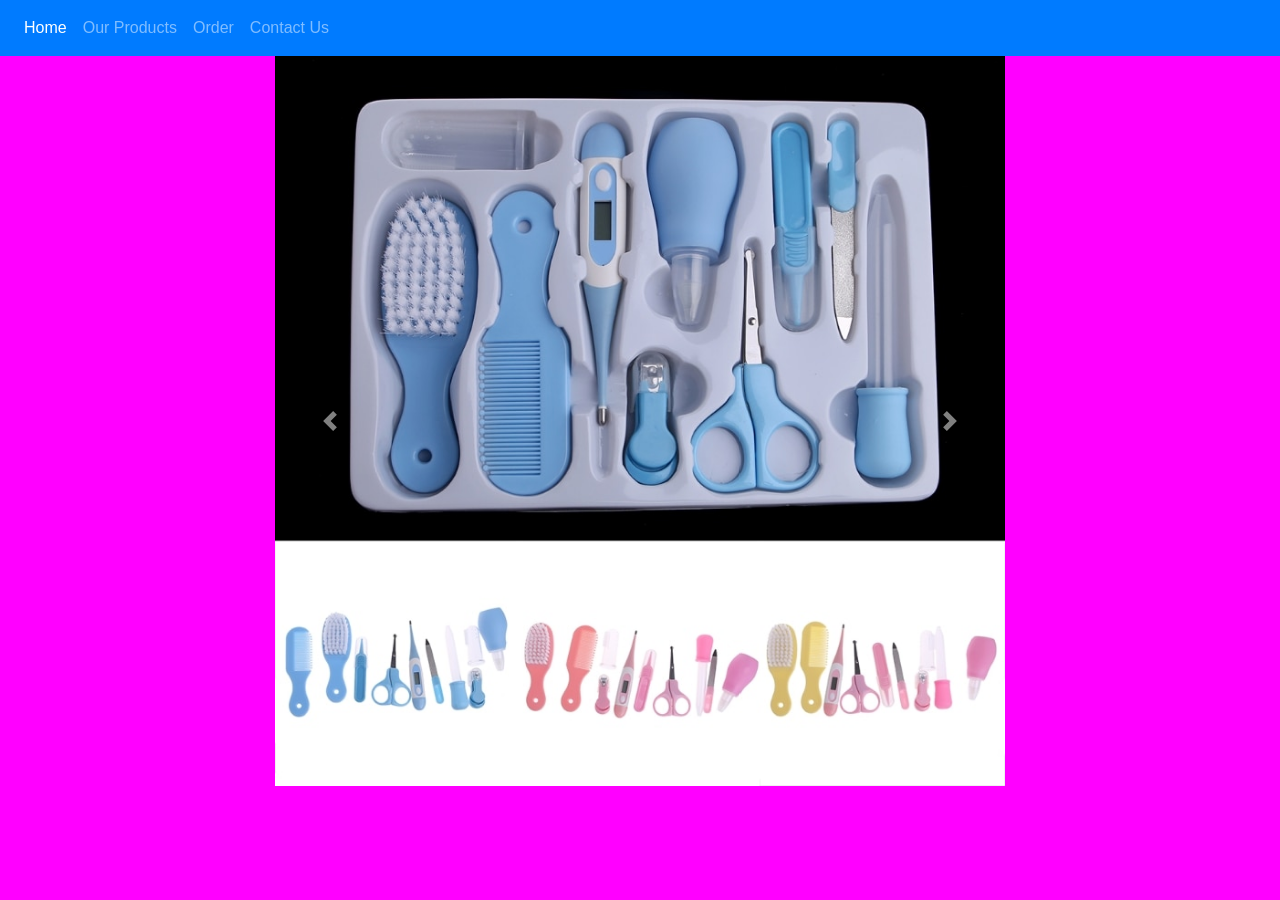
<file: main.html>
<!DOCTYPE html>
<html lang="en">
<head>
    <link rel="stylesheet" href="https://cdn.jsdelivr.net/npm/bootstrap@4.5.3/dist/css/bootstrap.min.css" integrity="sha384-TX8t27EcRE3e/ihU7zmQxVncDAy5uIKz4rEkgIXeMed4M0jlfIDPvg6uqKI2xXr2" crossorigin="anonymous">

    <meta charset="UTF-8">
    <meta name="viewport" content="width=device-width, initial-scale=1.0">
    <title>babyapp</title>
</head>
<body class="bgcolour">
    <link rel="stylesheet" href="css1/style.css">
    <nav class="navbar navbar-expand-sm bg-primary navbar-dark">
        <ul class="navbar-nav">
        <li class="nav-item active">
            <a class="nav-link" href="index.html">Home</a>
          </li>
          <li class="nav-item">
            <a class="nav-link" href="main.html">Our Products</a>
          </li>
          <li class="nav-item">
            <a class="nav-link" href="order.html">Order</a>
          </li>
          <li class="nav-item">
            <a class="nav-link" href="contact.html">Contact Us</a>
          </li>
        </ul>
      </nav>
      <div class="container">
          <div class="row">
              <div class="col col-12 col-sm-2 col-md-2"></div>
              <div class="col col-12 col-sm-8 col-md-8">
                <div id="carouselExampleIndicators" class="carousel slide" data-ride="carousel">
                    <ol class="carousel-indicators">
                      <li data-target="#carouselExampleIndicators" data-slide-to="0" class="active"></li>
                      <li data-target="#carouselExampleIndicators" data-slide-to="1"></li>
                      <li data-target="#carouselExampleIndicators" data-slide-to="2"></li>
                    </ol>
                    <div class="carousel-inner">
                      <div class="carousel-item active">
                        <img src="images3\product1.jpg" class="d-block w-100" alt="...">
                      </div>
                      <div class="carousel-item">
                        <img src="images3\product2.jpeg" class="d-block w-100" alt="...">
                      </div>
                      <div class="carousel-item">
                        <img src="images3\product3.jpg" class="d-block w-100" alt="...">
                      </div>
                    </div>
                    <a class="carousel-control-prev" href="#carouselExampleIndicators" role="button" data-slide="prev">
                      <span class="carousel-control-prev-icon" aria-hidden="true"></span>
                      <span class="sr-only">Previous</span>
                    </a>
                    <a class="carousel-control-next" href="#carouselExampleIndicators" role="button" data-slide="next">
                      <span class="carousel-control-next-icon" aria-hidden="true"></span>
                      <span class="sr-only">Next</span>
                    </a>
                  </div>
                
              </div>
              <div class="col col-12 col-sm-2 col-md-2">

              </div>
          </div>
      </div>

    <script src="https://code.jquery.com/jquery-3.5.1.slim.min.js" integrity="sha384-DfXdz2htPH0lsSSs5nCTpuj/zy4C+OGpamoFVy38MVBnE+IbbVYUew+OrCXaRkfj" crossorigin="anonymous"></script>
    <script src="https://cdn.jsdelivr.net/npm/bootstrap@4.5.3/dist/js/bootstrap.bundle.min.js" integrity="sha384-ho+j7jyWK8fNQe+A12Hb8AhRq26LrZ/JpcUGGOn+Y7RsweNrtN/tE3MoK7ZeZDyx" crossorigin="anonymous"></script>   
</body>
</html>
</file>
<file: css1/style.css>
.bgcolour
{
    background-color: magenta;
}
</file>
